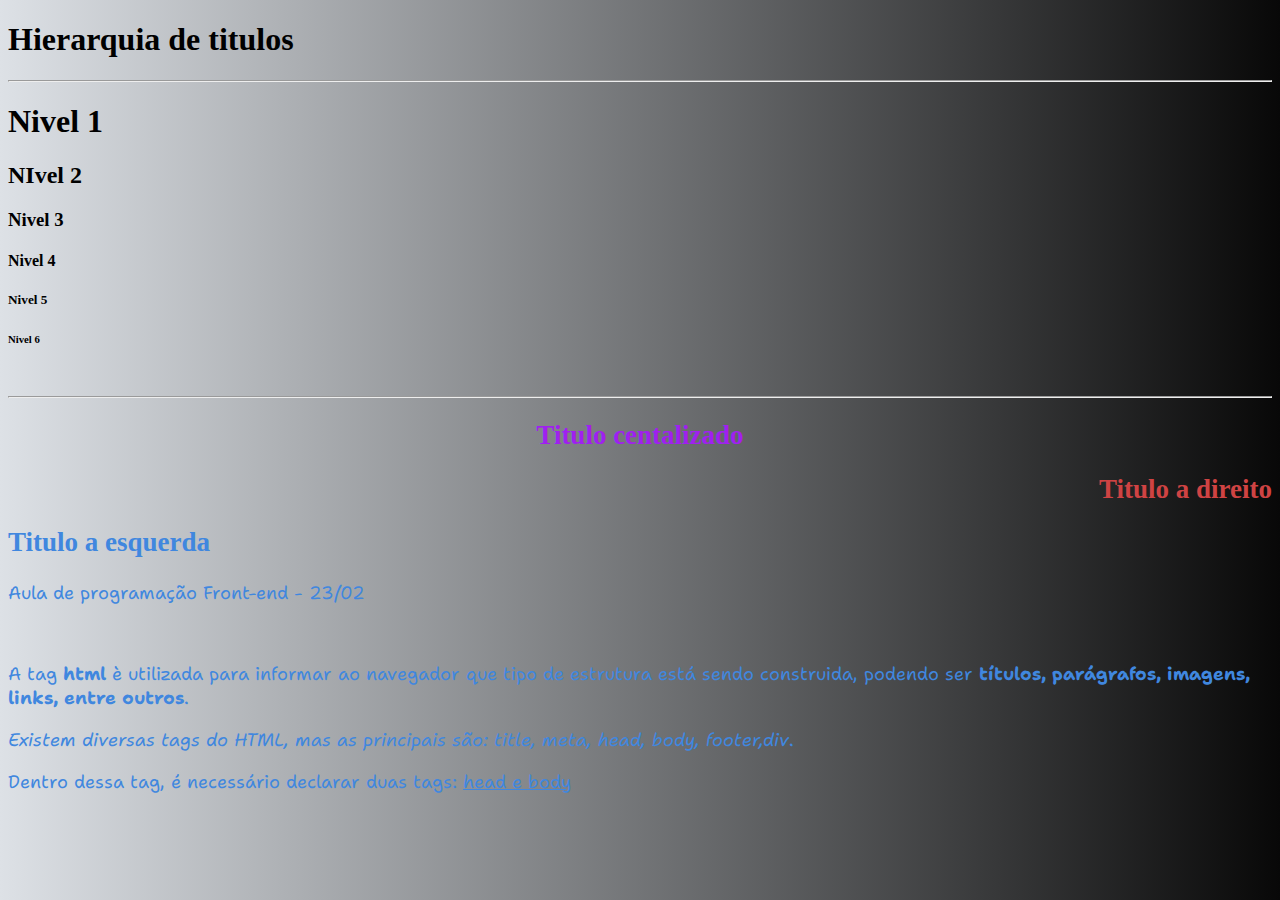
<file: aula1.html>
<!DOCTYPE html>
<html lang="pt-br">
    <head">
        <title>Aula1-2 - Estrutura Básica</title>
        <meta charset="UTF-8">
        <style>
            @import url('https://fonts.googleapis.com/css2?family=Shantell+Sans:wght@300&family=Tilt+Prism&display=swap');
            body{
                background-image: linear-gradient(to left, #080808, #dde1e6);
            }
            p{
                font-family: 'Shantell Sans', cursive;
            }

        </style>
    </head>
    <body>
        <!--Inserir comentario no HTML-->
        <h1>Hierarquia de titulos</h1>
        <hr><!--insere linha horizontal-->
        <h1>Nivel 1</h1>
        <h2>NIvel 2</h2>
        <h3>Nivel 3</h3>
        <h4>Nivel 4</h4>
        <h5>Nivel 5</h5>
        <h6>Nivel 6</h6>
        <br><!--insere quebra de linha-->
        <hr><!--insere linha horizontal-->
        
        <font color="#A020F0" size="4">
        <h2 align="center">Titulo centalizado</h2>
        <font color="#cf4343" size="4"> 
        <h2 align="right">Titulo a direito</h2>
        <font color="#4087df" size="4"> 
        <h2 align="left">Titulo a esquerda</h2>

        <p>Aula de programação Front-end - 23/02</p>
        <br>
        <p>A tag <strong>html</strong> è utilizada para informar ao navegador que tipo de estrutura está sendo construida, podendo ser <strong>títulos, parágrafos, imagens, links, entre outros</strong>.</p>
        <p><em>Existem diversas tags do HTML, mas as principais são: title, meta, head, body, footer,div</em>.</p>
        <p>Dentro dessa tag, é necessário declarar duas tags: <u>head e body</u></p>
    </body>
</html>
</file>
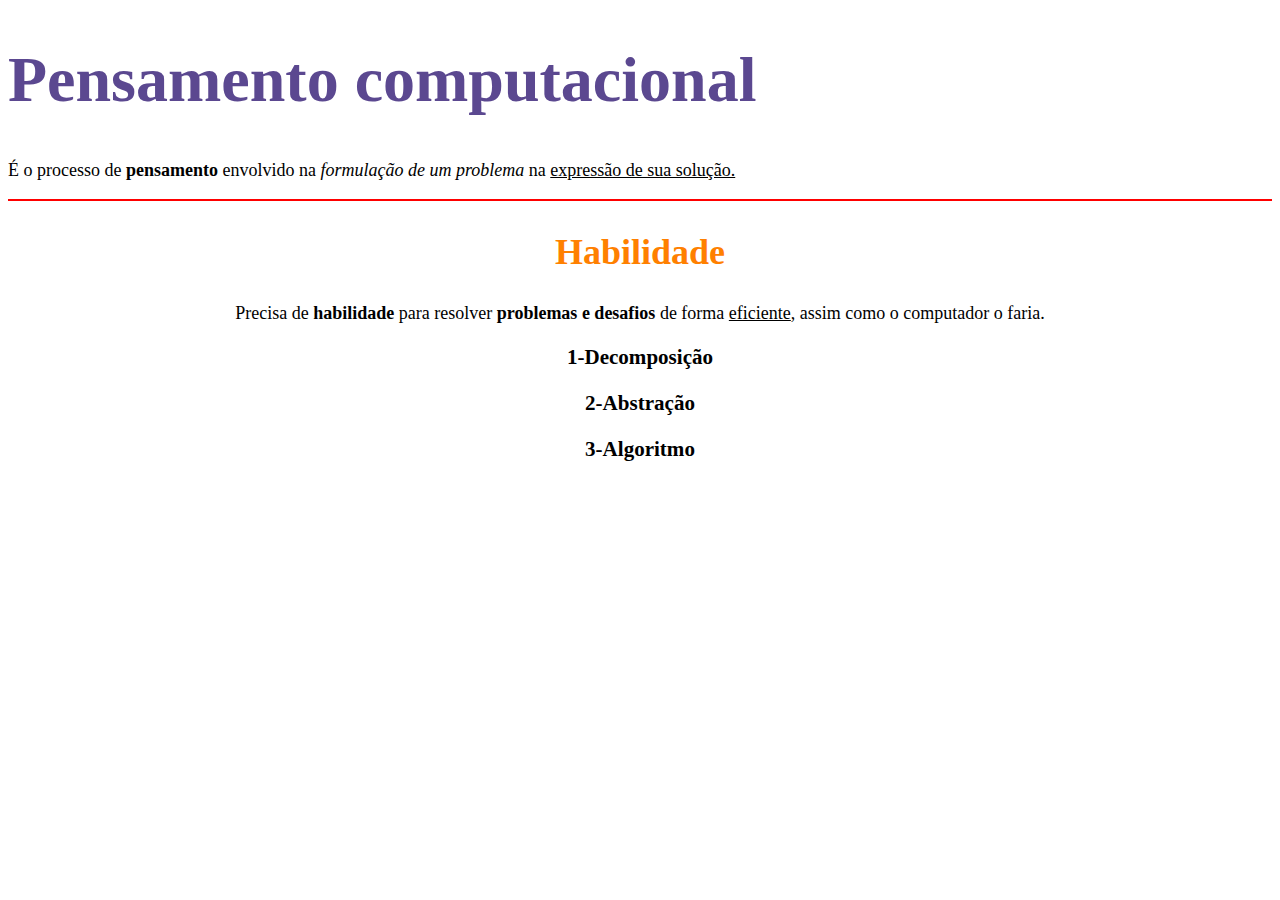
<file: aula2.html>
<!DOCTYPE html>
<html lang="pt-br">
    <head>
        <meta charset="UTF-8">
        <meta http-equiv="X-UA-Compatible" content="IE=edge">
        <meta name="viewport" content="width=device-width, initial-scale=1.0">
        <title>Aula 2 - Formatação de texto</title>
    </head>
    <body>
        <font color="#5B489" size="6">
        <h1>Pensamento computacional</h1>
        <font color="#00000" size="4">  
        <p>É o processo de <strong>pensamento</strong> envolvido na <em>formulação de um problema</em> na <u>expressão de sua solução.</u></p>
        <hr color="#ff0000">
        <font color="#ff8000" size="5">
        <h2 align="center">Habilidade</h2>
        <font color="#00000" size="4">
        <p align="center">Precisa de <strong>habilidade</strong> para resolver <strong>problemas e desafios</strong> de forma <u>eficiente</u>, assim como o computador o faria.</p>
        <h3 align="center">1-Decomposição</h3>
        <h3 align="center">2-Abstração</h3>
        <h3 align="center">3-Algoritmo</h3>
    </body>
</html>
</file>
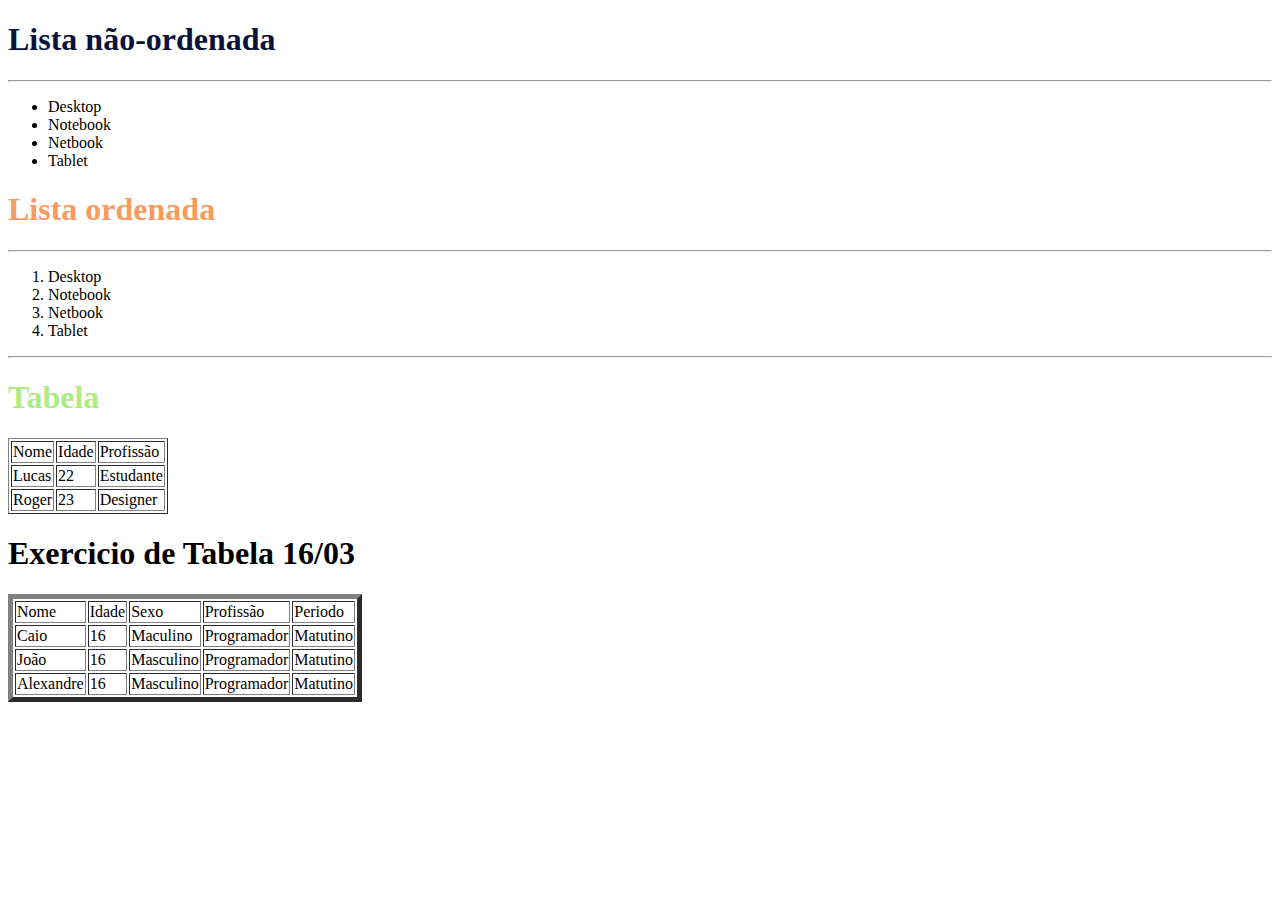
<file: listas-tabela.html>
<!DOCTYPE html>
<html lang="pt-br">
<head>
    <meta charset="UTF-8">
    <meta http-equiv="X-UA-Compatible" content="IE=edge">
    <meta name="viewport" content="width=device-width, initial-scale=1.0">
    <title>Listas e Tabela-09/03</title>
</head>
<body>
<h1 style="color: rgb(10, 17, 58);">Lista não-ordenada</h1>
<hr>
    <ul>
        <li>Desktop</li>
        <li>Notebook</li>
        <li>Netbook</li>
        <li>Tablet</li>
    </ul>
<h1 style="color: rgb(247, 156, 96);">Lista ordenada</h1>
<hr>
    <ol>
        <li>Desktop</li>
        <li>Notebook</li>
        <li>Netbook</li>
        <li>Tablet</li>
    </ol>
<hr>
<h1 style="color: rgb(173, 236, 131);">Tabela</h1>
    <table border="1">
        <tr>
            <td>Nome</td>
            <td>Idade</td>
            <td>Profissão</td>
        </tr>
        <tr>
            <td>Lucas</td>
            <td>22</td>
            <td>Estudante</td>
        </tr>
        <tr>
            <td>Roger</td>
            <td>23</td>
            <td>Designer</td>
        </tr>
    </table>
    <!--Exercicio TABELA-->

    <h1>Exercicio de Tabela 16/03</h1>

    <Table border="5">
        <tr>
            <td>Nome</td>
            <td>Idade</td>
            <td>Sexo</td>
            <td>Profissão</td>
            <td>Periodo</td>
        </tr>
        <tr>
            <td>Caio</td>
            <td>16</td>
            <td>Maculino</td>
            <td>Programador</td>
            <td>Matutino</td>
        </tr>
        <tr>
            <td>João</td>
            <td>16</td>
            <td>Masculino</td>
            <td>Programador</td>
            <td>Matutino</td>
        </tr>
        <tr>
            <td>Alexandre</td>
            <td>16</td>
            <td>Masculino</td>
            <td>Programador</td>
            <td>Matutino</td>
        </tr>
    </Table>
</body>
</html>
</file>
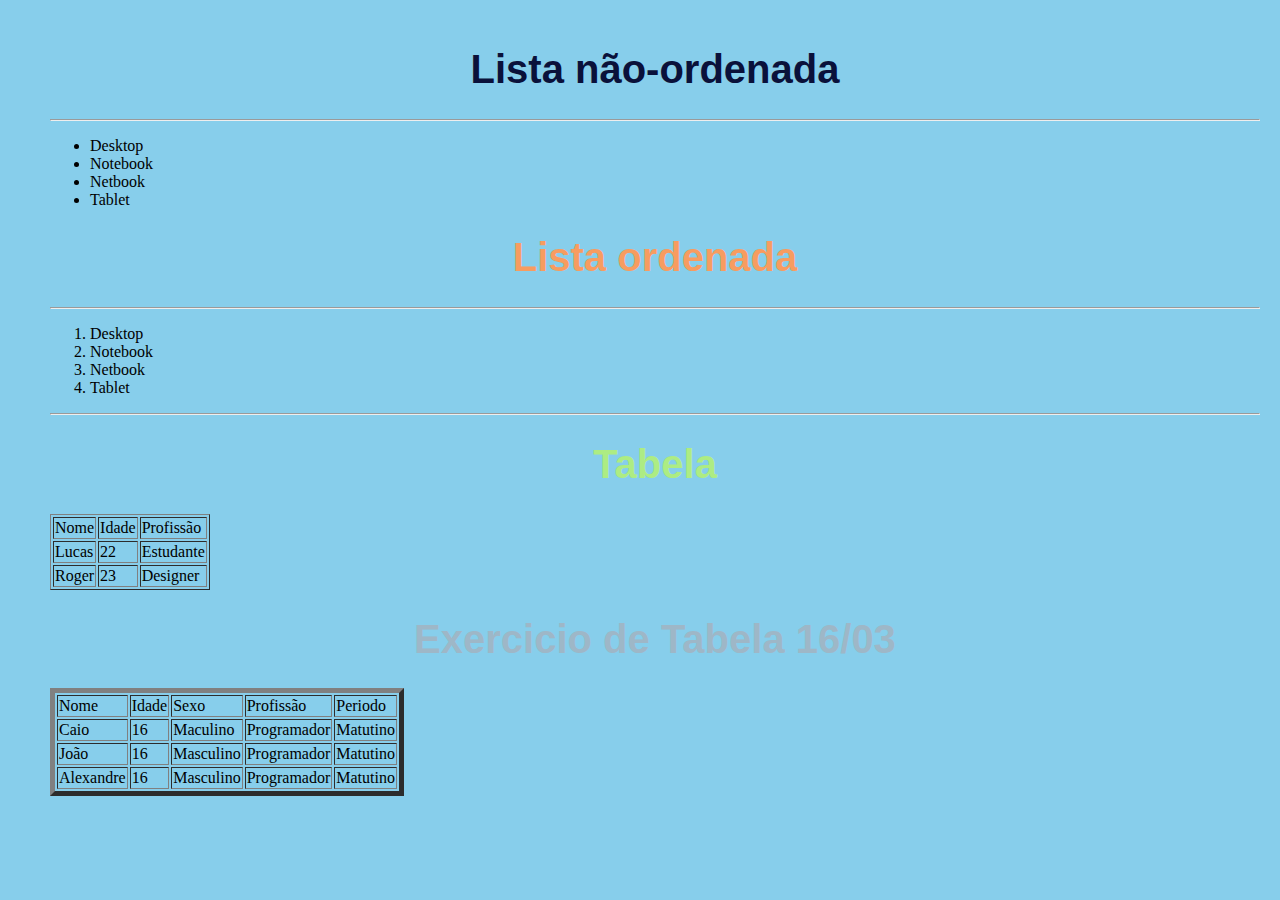
<file: Listas_e_Tabela_com_CSS_interno.html>
<!DOCTYPE html>
<html lang="pt-br">
<head>
    <meta charset="UTF-8">
    <meta http-equiv="X-UA-Compatible" content="IE=edge">
    <meta name="viewport" content="width=device-width, initial-scale=1.0">
    <title>Listas e Tabela com CSS interno</title>
    <style>
        body{
            background-color: skyblue; /*posso colocar cor de fundo assim ou */
            
            /*Posso colocar cor de fundo com imagem(cor gradiente)*/
            /* to bottom --> */
            background-image: linear-gradient(to bottom, yellow, red);

            /*Posso colocar cor com imagem*/
            background-image: url(https://th.bing.com/th/id/OIP.C7H0xFyMxFTl2eIZnqhS_AHaEo?w=286&h=180&c=7&r=0&o=5&pid=1.7);
            
            /*Posso colcar cor com imagem salva na pasta*/
            background-image:imagem_abstrata.jpg;
            
            padding: 20px 20px 50px 50px;
            /*Padding = Com quatro valores a ordem de aplicação é: superior, direita, inferior,esquerda*/

            margin:auto;
            /* Definindo a área da margem nos quatro lados*/
        }
        h1{
            color: coral;
            font-size: 250%;
            text-align: center;
            font-family: 'Franklin Gothic Medium', 'Arial Narrow', Arial, sans-serif;
        }
        h2{
            color: brown;
        }
    </style>
</head>
<body>
<h1 style="color: rgb(10, 17, 58);">Lista não-ordenada</h1>
<hr>
    <ul>
        <li>Desktop</li>
        <li>Notebook</li>
        <li>Netbook</li>
        <li>Tablet</li>
    </ul>
<h1 style="color: rgb(247, 156, 96);">Lista ordenada</h1>
<hr>
    <ol>
        <li>Desktop</li>
        <li>Notebook</li>
        <li>Netbook</li>
        <li>Tablet</li>
    </ol>
<hr>
<h1 style="color: rgb(173, 236, 131);">Tabela</h1>
    <table border="1">
        <tr>
            <td>Nome</td>
            <td>Idade</td>
            <td>Profissão</td>
        </tr>
        <tr>
            <td>Lucas</td>
            <td>22</td>
            <td>Estudante</td>
        </tr>
        <tr>
            <td>Roger</td>
            <td>23</td>
            <td>Designer</td>
        </tr>
    </table>
    <!--Exercicio TABELA-->

    <h1 style="color: hsl(203, 27%, 70%);">Exercicio de Tabela 16/03</h1>

    <Table border="5">
        <tr>
            <td>Nome</td>
            <td>Idade</td>
            <td>Sexo</td>
            <td>Profissão</td>
            <td>Periodo</td>
        </tr>
        <tr>
            <td>Caio</td>
            <td>16</td>
            <td>Maculino</td>
            <td>Programador</td>
            <td>Matutino</td>
        </tr>
        <tr>
            <td>João</td>
            <td>16</td>
            <td>Masculino</td>
            <td>Programador</td>
            <td>Matutino</td>
        </tr>
        <tr>
            <td>Alexandre</td>
            <td>16</td>
            <td>Masculino</td>
            <td>Programador</td>
            <td>Matutino</td>
        </tr>
    </Table>
</body>
</html>
</file>
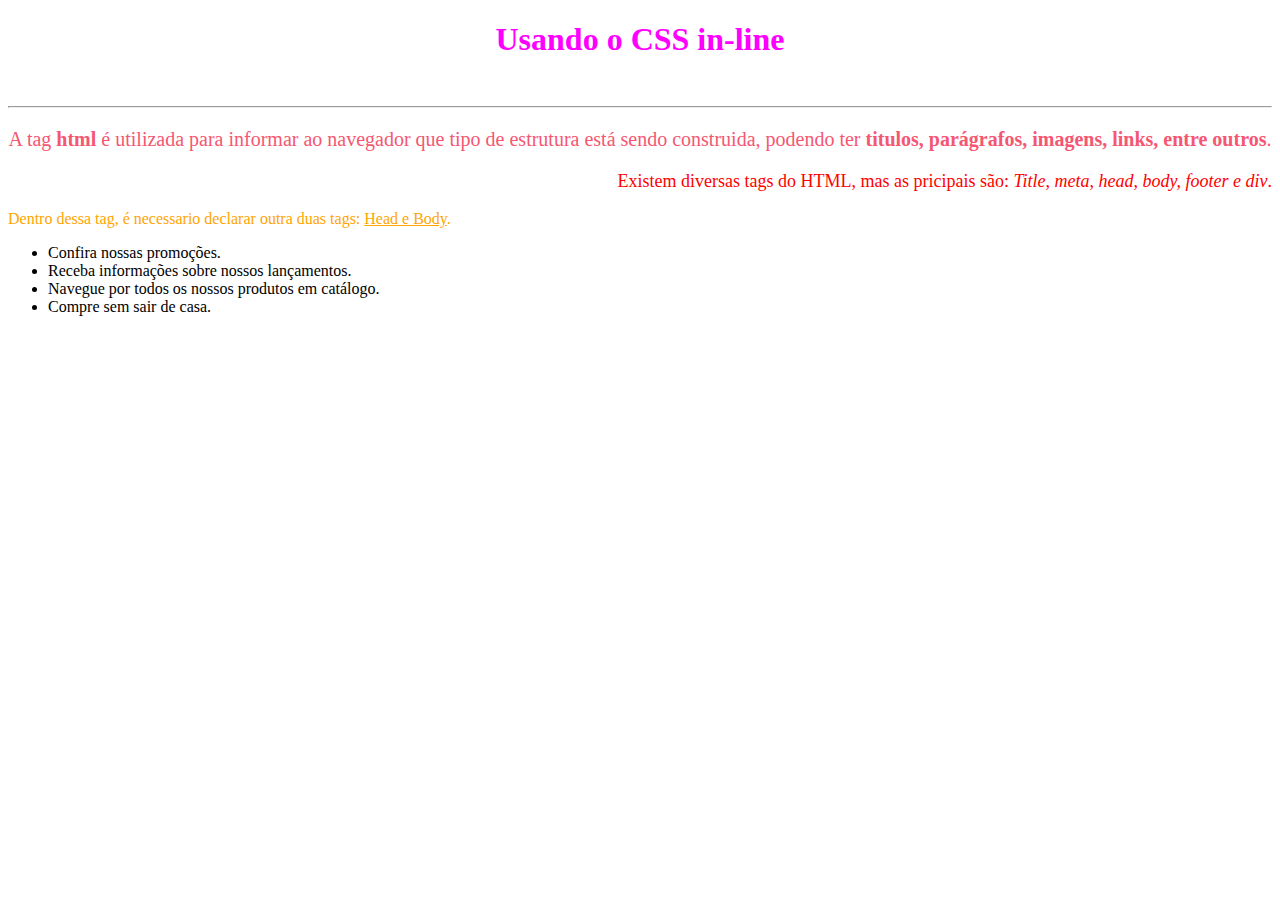
<file: trabalhando_com_CSS_in_line.html>
<!DOCTYPE html>
<html lang="pt-br">
<head>
    <meta charset="UTF-8">
    <meta http-equiv="X-UA-Compatible" content="IE=edge">
    <meta name="viewport" content="width=device-width, initial-scale=1.0">
    <title>Trabalhando com CSS in-line</title>
</head>
<body>
    <h1 style="text-align: center; color: magenta;">Usando o CSS in-line</h1>

    <br>
    <hr style="color: #f55772;">

    <p style="font-size: 20px;text-align: center; color:#f55772">A tag <strong>html</strong> é utilizada para informar ao navegador que tipo de estrutura está sendo construida, podendo ter <strong>titulos, parágrafos, imagens, links, entre outros</strong>.</p>

    <p style="text-align: right; font-size: 18px; color: red;">Existem diversas tags do HTML, mas as pricipais são: <em>Title, meta, head, body, footer e div</em>.</p>

    <p style="text-align: left; font-size: 16px; color: orange;">Dentro dessa tag, é necessario declarar outra duas tags: <u>Head e Body</u>.</p>

    <ul>
        <li>Confira nossas promoções.</li>
        <li>Receba informações sobre nossos lançamentos.</li>
        <li>Navegue por todos os nossos produtos em catálogo.</li>
        <li>Compre sem sair de casa.</li>
    </ul>
</body>
</html>
</file>
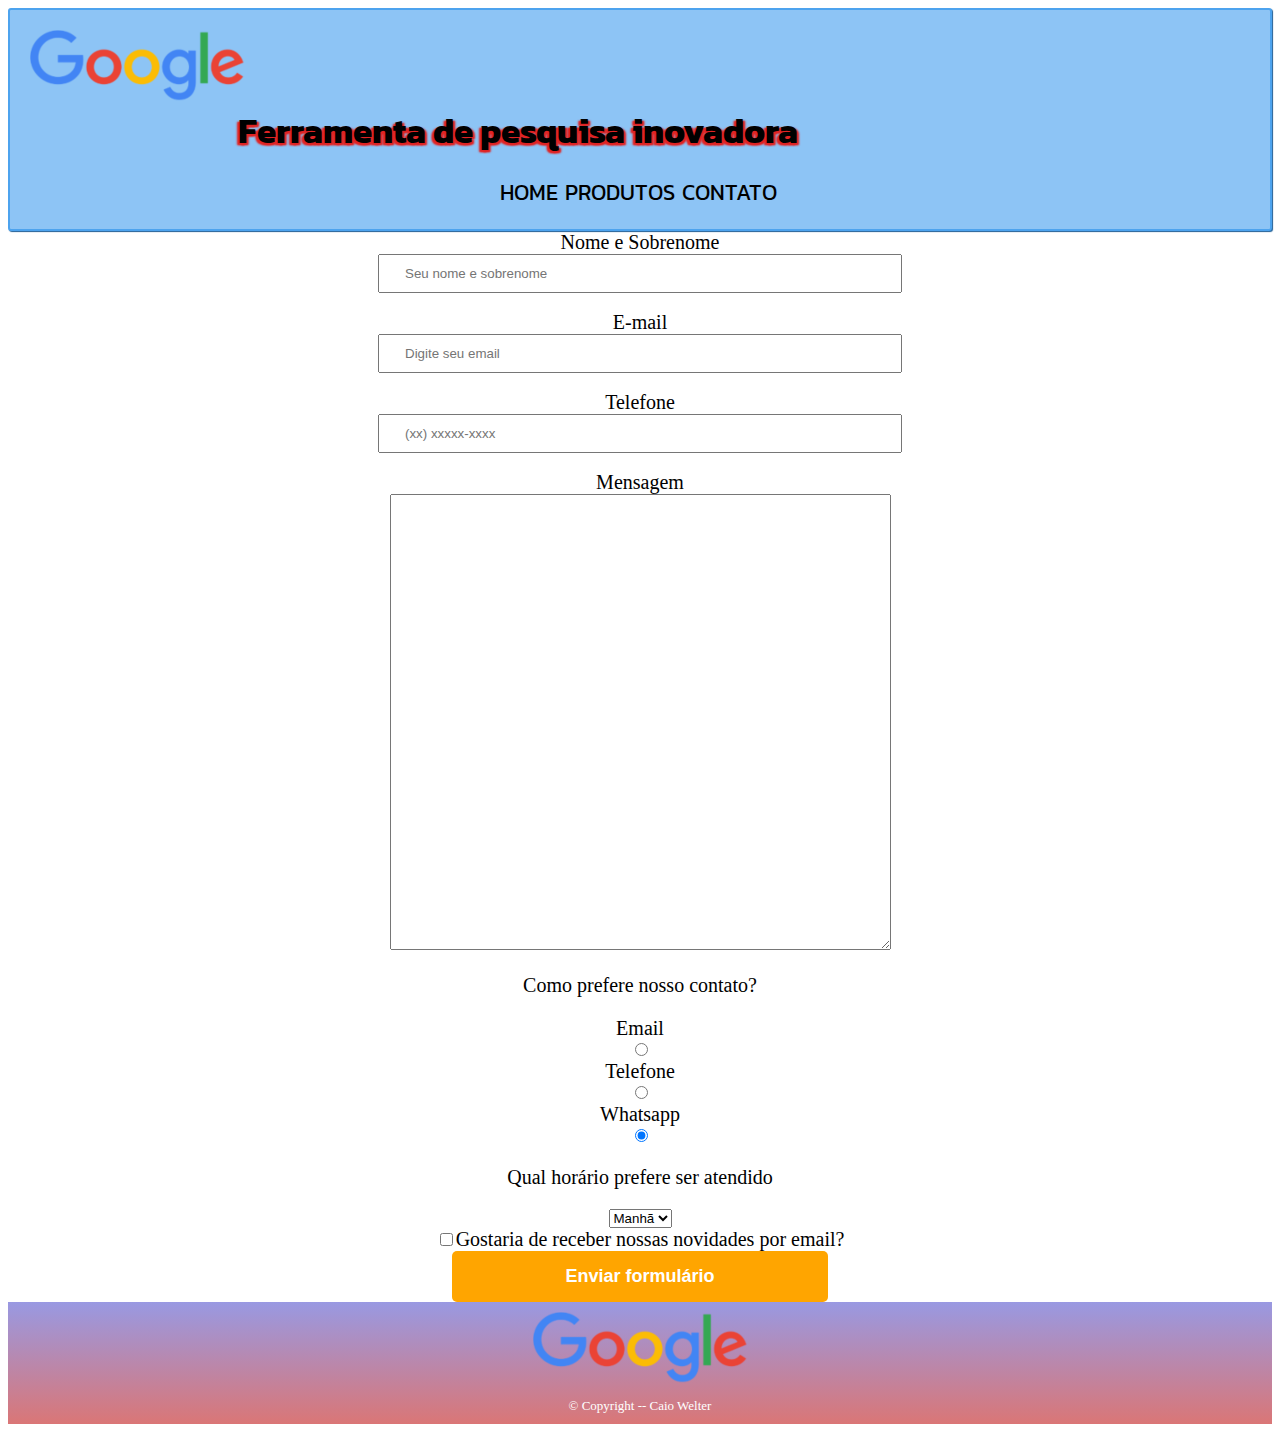
<file: caio_web/contato.html>
<!DOCTYPE html>
<html lang="pt-br">
<head>
    <meta charset="UTF-8">
    <meta http-equiv="X-UA-Compatible" content="IE=edge">
    <meta name="viewport" content="width=device-width, initial-scale=1.0">
    <title>Contato</title>
    <link rel="stylesheet" href="contato.css">
</head>
<body>
    <header><img id="logo" src="Google.png"> 
    <h1 class="titulo-principal"> Ferramenta de pesquisa inovadora </h1>
        <nav>
            <a href="index.html">Home</a>
            <a href="produtos.html">Produtos</a>
            <a href="contato.html">Contato</a>
        </nav>
    </header>
    <main>
        <form>
            <label for="nomesobrenome">Nome e Sobrenome</label>
            <input type="text" name="nome" id="nomesobrenome" class="input-padrao" placeholder="Seu nome e sobrenome" required>
            <br><br>
            <label for="email">E-mail</label>
            <input type="text" name="email" id="email" class="input-padrao" placeholder="Digite seu email" required>
            <br><br>
            <label for="telefone">Telefone</label>
            <input type="tel" name="telefone" id="telefone" class="input-padrao" placeholder="(xx) xxxxx-xxxx" required>
            <br><br>
            <label for="mensagem">Mensagem</label>
            <textarea id="mensagem" cols="60" rows="30" required></textarea>

            <section>
                <p>Como prefere nosso contato?</p>
                <label for="radio-email">Email</label>
                <input type="radio" name="contato" value="email" id="radio-email">

                <label for="radio-telefone">Telefone</label>
                <input type="radio" name="contato" value="telefone" id="radio-telefone">

                <label for="radio-whatsapp">Whatsapp</label>
                <input type="radio" name="contato" value="whatsapp" id="radio-whatsapp" checked>
            </section>

            <section>
                <p>Qual horário prefere ser atendido</p>
                <select>
                    <option>Manhã</option>
                    <option>Tarde</option>
                    <option>Noite</option>
                </select>
            </section>

            <label for="checkbox">
                <input type="checkbox">Gostaria de receber nossas novidades por email?
            </label>

            <input type="submit" value="Enviar formulário" class="enviar">

        </form>
    </main>
    <footer>
        <img src="Google.png" id="logotipo1">
        <p class="copyright"> &copy; Copyright -- Caio Welter</p>
    </footer>
</body>
</html>
</file>
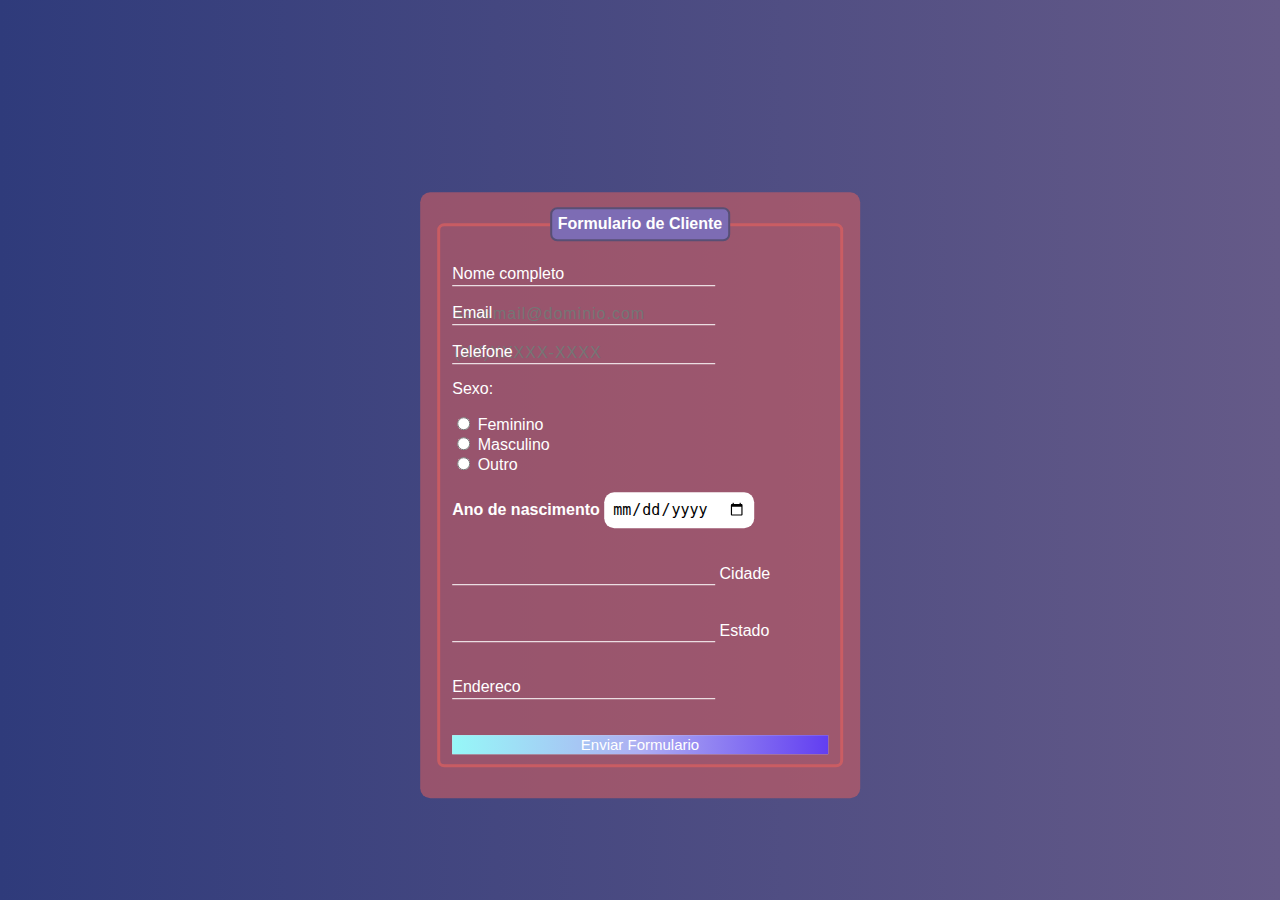
<file: formulario/formulario.html>
<! DOCTYPE html>
<html lang="pt-br">
<cabeça>
    <meta charset="UTF-8">
    <meta http-equiv="X-UA-Compatible" content="IE=edge">
    <meta name="viewport" content="width=device-width, initial-scale=1.0">
    <title>CSS externo - Formulário - 13, 17, 24/04</title>
    <link rel="stylesheet" href="formulario.css">
</head>
<body>
    <header><!-- headlho --></header>

    <main><!-- meio --> 
        <section class="box">
            <form>
                <fieldset>
                    <legend><strong>Formulario de Cliente</strong></legend>
                    <Br>
                    <section class="inputBox">
                        <input type="text" name="nome" id="nome" class="inputUser" required>
                        <label for="name" class="labelinput">Nome completo</label >
                    </section>
                    <Br>
                    <section class="inputBox">
                        <input type="text" name="email" id="email" class="inputUser" required placeholder="seuemail@dominio.com">
                        <label for="email" class="labelinput">Email</label >
                    </section>
                    <Br>
                    <section class="inputBox">
                        <input type="tel" name="telefone" id="telefone" class="inputUser" required placeholder="(XX)XXXXX-XXXX">
                        <label for="telefone" class="labelinput">Telefone</label >
                    </section>
                    
                    <p>Sexo:</p>

                    <input type="radio" name="genero" id="feminino" value="feminino" required>
                    <label for="feminino">Feminino</label >
                    <Br>
                    <input type="radio" name="genero" id="masculino" value="masculino" required>
                    <label for="masculino">Masculino</label >
                    <Br>
                    <input type="radio" name="genero" id="outro" value="outro" required>
                    <label for="outro">Outro</label >
                    <br><br>
                    <label for="data_nascimento"><strong>Ano de nascimento</strong></label >
                    <input type="date" name="data_nascimento" id="data_nascimento" required>
                    <br><br><br>

                    <section class="inputBox">
                        <input type="text" name="cidade" id="cidade" class="inputUser" required>
                        <label for="cidade">Cidade</label >
                    </section>
                    <br><br>
                    <section class="inputBox">
                        <input type="text" name="estado" id="estado" class="inputUser" required>
                        <label for="estado">Estado</label >
                    </section>
                    <br><br>
                    <section class="inputBox">
                        <input type="text" name="endereco" id="endereco" class="inputUser" required>
                        <label for="endereco" class="labelinput">Endereco</label >
                    </section>

                    <br><br>
                    <input type="submit" value="Enviar Formulario" id="enviar">
                </fieldset>
            </form>
        </section>
    </principal>

    <rodapé><!-- rodapé--></rodapé>
</body>
</html>
</file>
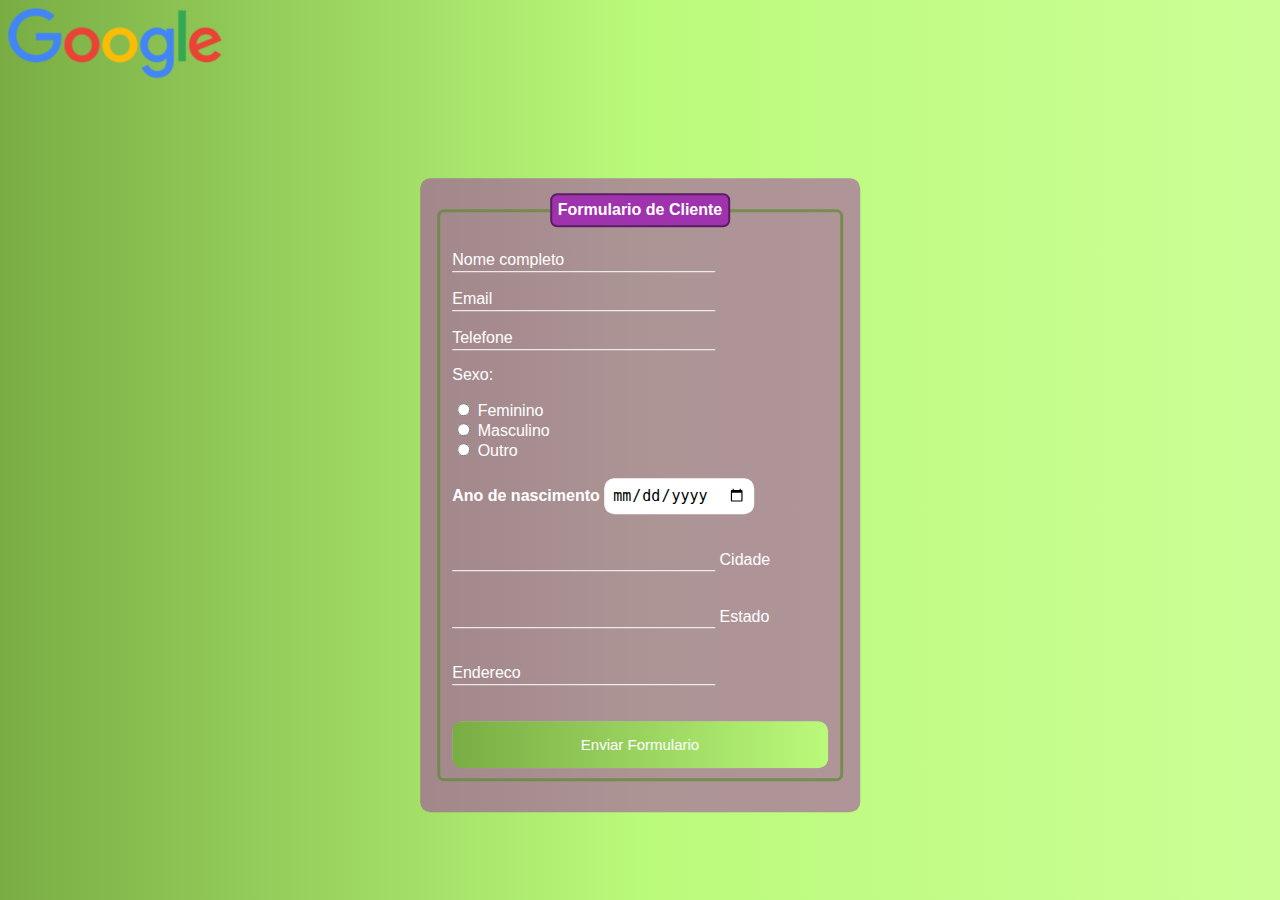
<file: formulario_tarefa/formulario.html>
<! DOCTYPE html>
<html lang="pt-br">
<cabeça>
    <meta charset="UTF-8">
    <meta http-equiv="X-UA-Compatible" content="IE=edge">
    <meta name="viewport" content="width=device-width, initial-scale=1.0">
    <title>CSS externo - Formulário - 13, 17, 24/04</title>
    <link rel="stylesheet" href="formulario.css">
</head>
<body>
    <header><img src="Google.png" alt="GOOGLE"></header>

    <main><!-- meio --> 
        <section class="box">
            <form>
                <fieldset>
                    <legend><strong>Formulario de Cliente</strong></legend>
                    <Br>
                    <section class="inputBox">
                        <input type="text" name="nome" id="nome" class="inputUser" required>
                        <label for="name" class="labelinput">Nome completo</label >
                    </section>
                    <Br>
                    <section class="inputBox">
                        <input type="text" name="email" id="email" class="inputUser" required>
                        <label for="email" class="labelinput">Email</label >
                    </section>
                    <Br>
                    <section class="inputBox">
                        <input type="tel" name="telefone" id="telefone" class="inputUser" required>
                        <label for="telefone" class="labelinput">Telefone</label >
                    </section>
                    
                    <p>Sexo:</p>

                    <input type="radio" name="genero" id="feminino" value="feminino" required>
                    <label for="feminino">Feminino</label >
                    <Br>
                    <input type="radio" name="genero" id="masculino" value="masculino" required>
                    <label for="masculino">Masculino</label >
                    <Br>
                    <input type="radio" name="genero" id="outro" value="outro" required>
                    <label for="outro">Outro</label >
                    <br><br>
                    <label for="data_nascimento"><strong>Ano de nascimento</strong></label >
                    <input type="date" name="data_nascimento" id="data_nascimento" required>
                    <br><br><br>

                    <section class="inputBox">
                        <input type="text" name="cidade" id="cidade" class="inputUser" required>
                        <label for="cidade">Cidade</label >
                    </section>
                    <br><br>
                    <section class="inputBox">
                        <input type="text" name="estado" id="estado" class="inputUser" required>
                        <label for="estado">Estado</label >
                    </section>
                    <br><br>
                    <section class="inputBox">
                        <input type="text" name="endereco" id="endereco" class="inputUser" required>
                        <label for="endereco" class="labelinput">Endereco</label >
                    </section>

                    <br><br>
                    <input type="submit" value="Enviar Formulario" id="enviar">
                </fieldset>
            </form>
        </section>
    </principal>

    <rodapé><!-- rodapé--></rodapé>
</body>
</html>
</file>
<file: caio_web/contato.css>
@import url('https://fonts.googleapis.com/css2?family=Kanit&display=swap');
header{
    background: #8dc4f5;
    padding: 20px;
    border: 2px solid #4da3ee;
    border-radius: 3px;
    box-shadow: 1px 1px 1px #1e5e96;
}

#logo{
    border-radius: 2px;
}
.titulo-principal{
    font-family: 'Kanit', sans-serif;
    text-align: center;
    font-size: 2.2em;
    top: 30%;
    left: 13%;
    transform: translate(-10%, -50%);
} 
main{
    width: 940px;
    margin: auto;
} 
form{
    text-align: center;
}
form label, form p{
    font-size: 20px;
    display: block;
} 
.input-padrao{
    padding: 10px 25px;
    width: 50%;
}
.checkbox{
    margin: 20px 0px;
}
.enviar{
    width: 40%;
    padding: 15px 0;
    background: orange;
    color: white;
    font-weight: bold;
    font-size: 18px;
    border: none;
    border-radius: 5px;
    transition: 1s all;
    cursor: pointer;
}
.enviar:hover{
    background: darkorange;
    transform: scale(1.2);
}
footer{
    text-align: center;
    background-image: linear-gradient(#9999e2,#da7676);
    padding: 10px 0;
}
.copyright{
    color: #ffffff;
    font-size: 13px;
    margin: 10px 0px 0px;
}
.titulo-principal{
    text-shadow: -2px 2px 2px #e02424,
                 -2px 2px 2px #e02424,
                  2px 2px 2px #e02424,
                  2px 2px 2px #e02424;
}
nav{
    margin-top: -30px;
    text-align: center;
}
a{
    text-decoration: none;
    color:#f9fcff ;
    top: -30%;
    display: inline-block;
    margin-right: 3px;
}
a:hover{
    text-decoration: underline;
    color: black;
    font-size: 18px;
}
nav li {
    display: inline;
    margin: 0 0 0 15px;
}
nav a {
    text-transform: uppercase;
    color: #000000;
    font-size: 22px;
    text-decoration: none;
    font-family: 'kanit', 'arial';
}
</file>
<file: formulario/formulario.css>
body{
    background-image:linear-gradient(to right, #2F3B7B,#655A88);
    font-family: Arial, Helvetica, sans-serif;
}

.box{
    color: white;
    position: absolute;
    top: 55%;
    left: 50%;
    transform: translate(-50%,-50%);
    background-color: #d95f5f91 ;
    padding: 15px;
    border-radius: 10px;
    width: 32%;
}

fieldset{
    border: 3px solid #d95f5fbe;
    border-radius: 7px;
}
legend{
    border: 2px solid #584f75;
    padding: 6px;
    text-align: center;
    background-color: #7d6cb4;
    border-radius: 7px;
}
.inputBox{
    position: relative;
}
.inputUser{
    background: none;
    border: none;
    border-bottom: 1px solid white;
    outline: none;
    color: white;
    font-size: 16px;
    width: 70%;
    letter-spacing: 1px;
}

.labelinput{
    position: absolute;
    top: 0px;
    left: 0px;
    pointer-events: none;
    transition: ;
}

/*Quando clicar no input eu quero que a label vai para cima do input -  por isso a ação é input*/

.inputUser:focus ~ .labelinput, /*executar uma ação na nossa label*/
.inputUser:valid ~ .labelinput {/*quando o input tiver válido, eu quero que ele execute essa ação para a 
label - a informação irá permanecer no input, senão irá ficar por cima*/
    top: -20px;
    font-size: 20px;
    color: rgb(170, 147, 253);

}

#data_nascimento{
    border: none;
    padding: 8px;
    border-radius: 10px;
    outline: none;
    font-size: 15px;
}

#enviar{
    background-image: linear-gradient(to right, rgb(150, 248, 248), rgb(174, 174, 242), rgb(98, 62, 241));
    width: 100%;
    border: none; /tirar borda do botão Enviar/
    padding: 15px;
    color: white;
    font-size: 15px;
    cursor: pointer; /qnd passar o mouse por cima do botão enviar, muda o cursor/
    border-radius: 10px;
}

#enviar:hover{
    background-image: linear-gradient(to right, rgb(150, 248, 248), rgb(174, 174, 242), rgb(98, 62, 241));
    /qnd passar o mouse a cor aparecerá um pouco mais escura/
}
</file>
<file: formulario_tarefa/formulario.css>
body{
    background-image:linear-gradient(to right,#79AD44,#BAFA7A,#CBFF96);
    font-family: Arial, Helvetica, sans-serif;
}

.box{
    color: white;
    position: absolute;
    top: 55%;
    left: 50%;
    transform: translate(-50%,-50%);
    background-color:  #9f32ad83;
    padding: 15px;
    border-radius: 10px;
    width: 32%;
}

fieldset{
    border: 3px solid #5f8a35b7;
    border-radius: 7px;
}
legend{
    border: 2px solid #5b1e63;
    padding: 6px;
    text-align: center;
    background-color: #9F32AD;
    border-radius: 7px;
}
.inputBox{
    position: relative;
}
.inputUser{
    background: none;
    border: none;
    border-bottom: 1px solid white;
    outline: none;
    color: white;
    font-size: 16px;
    width: 70%;
    letter-spacing: 1px;
}

.labelinput{
    position: absolute;
    top: 0px;
    left: 0px;
    pointer-events: none;
    transition: 4px;
}

/*Quando clicar no input eu quero que a label vai para cima do input -  por isso a ação é input*/

.inputUser:focus ~ .labelinput, /*executar uma ação na nossa label*/
.inputUser:valid ~ .labelinput {/*quando o input tiver válido, eu quero que ele execute essa ação para a 
label - a informação irá permanecer no input, senão irá ficar por cima*/
    top: -20px;
    font-size: 20px;
    color: rgb(170, 147, 253);

}

#data_nascimento{
    border: none;
    padding: 8px;
    border-radius: 10px;
    outline: none;
    font-size: 15px;
}

#enviar{
    background-image: linear-gradient(to right,#79AD44,#BAFA7A);
    width: 100%;
    border: none; 
    padding: 15px;
    color: white;
    font-size: 15px;
    cursor: pointer;
    border-radius: 10px;
}

#enviar:hover{
    background-image: linear-gradient(to right,#2F3B7B,#655A88);
}
</file>
